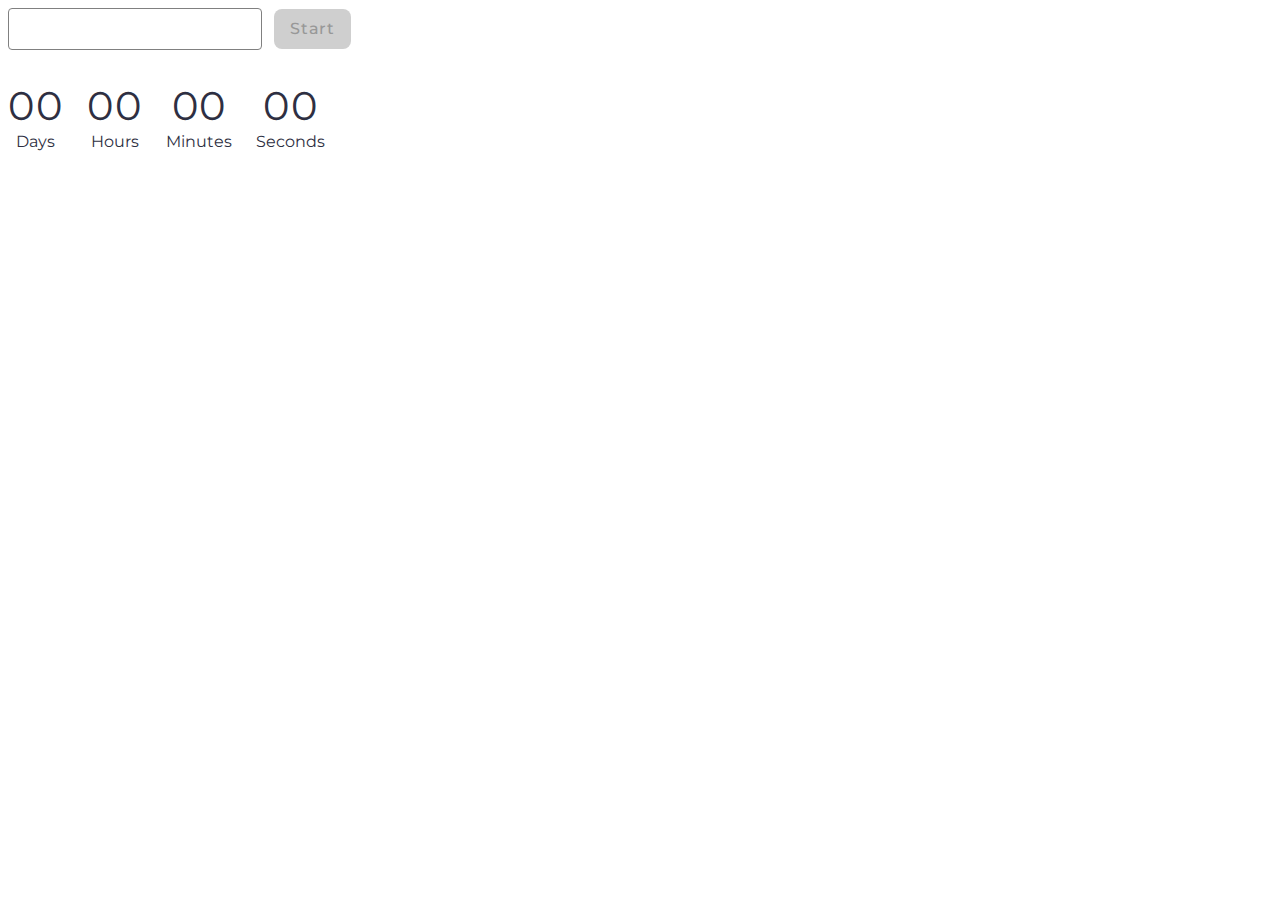
<file: src/1-timer.html>
<!DOCTYPE html>
<html lang="en">
  <head>
    <meta charset="UTF-8" />
    <meta http-equiv="X-UA-Compatible" content="IE=edge" />
    <meta name="viewport" content="width=device-width, initial-scale=1.0" />
    <title>Task 1</title>
    <link rel="preconnect" href="https://fonts.googleapis.com" />
    <link rel="preconnect" href="https://fonts.gstatic.com" crossorigin />
    <link
      href="https://fonts.googleapis.com/css2?family=Montserrat:wght@400;500&display=swap"
      rel="stylesheet"
    />
    <link rel="stylesheet" href="./css/styles.css" />
    <link rel="stylesheet" href="./css/1-timer.css" />
  </head>
  <body>
    <input type="text" id="datetime-picker" data-datetime />
    <button type="button" data-start>Start</button>

    <div class="timer">
      <div class="field">
        <span class="value" data-days>00</span>
        <span class="label">Days</span>
      </div>
      <div class="field">
        <span class="value" data-hours>00</span>
        <span class="label">Hours</span>
      </div>
      <div class="field">
        <span class="value" data-minutes>00</span>
        <span class="label">Minutes</span>
      </div>
      <div class="field">
        <span class="value" data-seconds>00</span>
        <span class="label">Seconds</span>
      </div>
    </div>
    <script type="module" src="./js/1-timer.js"></script>
  </body>
</html>
</file>
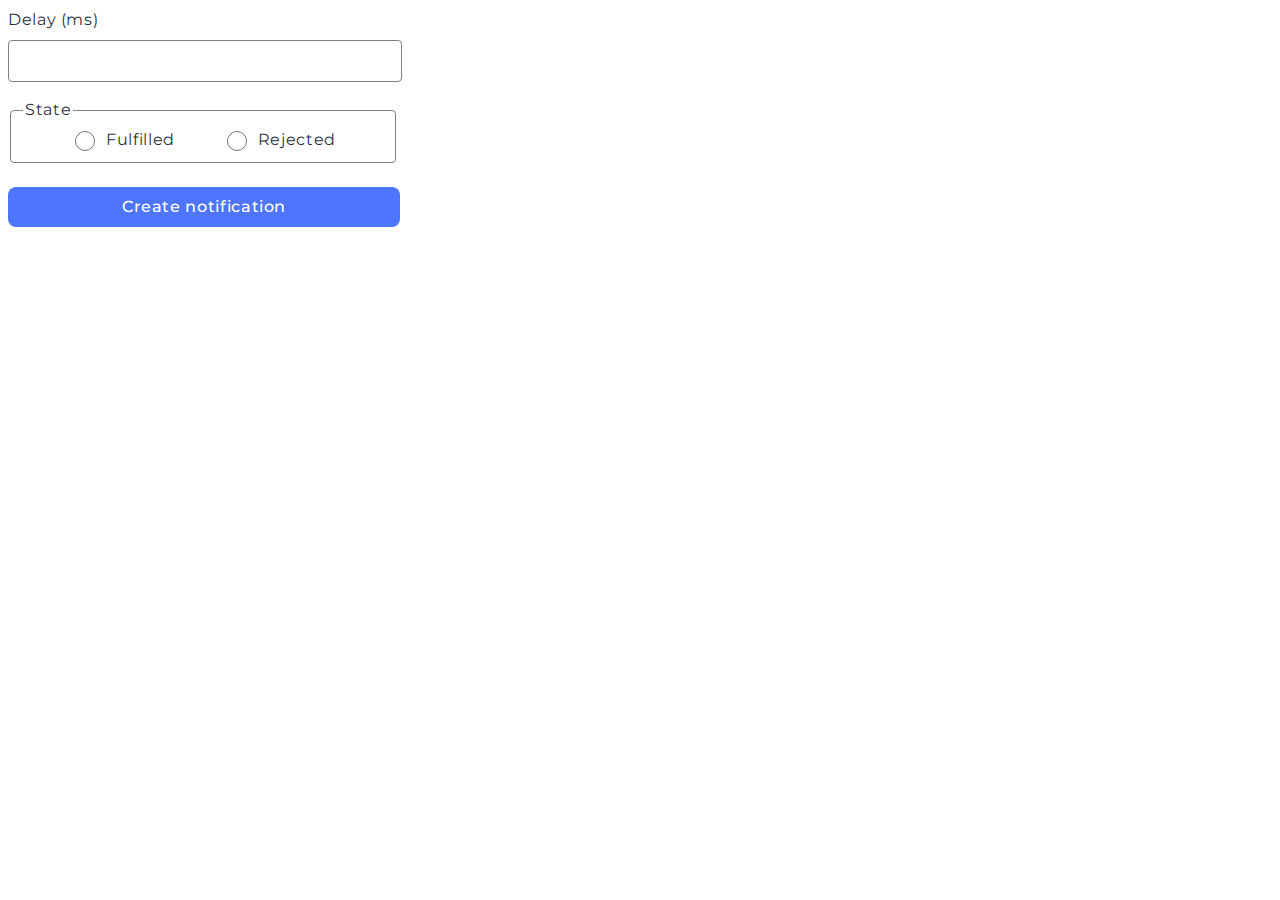
<file: src/2-snackbar.html>
<!DOCTYPE html>
<html lang="en">
  <head>
    <meta charset="UTF-8" />
    <meta http-equiv="X-UA-Compatible" content="IE=edge" />
    <meta name="viewport" content="width=device-width, initial-scale=1.0" />
    <title>Task 2</title>
    <link rel="preconnect" href="https://fonts.googleapis.com" />
    <link rel="preconnect" href="https://fonts.gstatic.com" crossorigin />
    <link
      href="https://fonts.googleapis.com/css2?family=Montserrat:wght@400;500&display=swap"
      rel="stylesheet"
    />
    <link rel="stylesheet" href="./css/styles.css" />
    <link rel="stylesheet" href="./css/2-snackbar.css" />
  </head>
  <body>
    <form class="form">
      <label>
        Delay (ms)
        <input type="number" name="delay" min="0" required />
      </label>

      <fieldset>
        <legend>State</legend>
        <label>
          <input type="radio" name="state" value="fulfilled" required />
          Fulfilled
        </label>
        <label>
          <input type="radio" name="state" value="rejected" required />
          Rejected
        </label>
      </fieldset>

      <button type="submit" create-notification>Create notification</button>
    </form>
    <script type="module" src="./js/2-snackbar.js"></script>
  </body>
</html>
</file>
<file: src/css/1-timer.css>
#datetime-picker {
  border-radius: 4px;
  border: 1px solid #808080;
  padding: 8px 16px;
  color: #2e2f42;
  font-family: Montserrat;
  font-size: 16px;
  font-weight: 400;
  line-height: 24px;
  letter-spacing: 0.64px;
}

#datetime-picker:hover {
  border: 1px solid #000;
}

#datetime-picker:active {
  border: 1px solid #4e75ff !important;
}

.datetime-picker-disable {
  border: 1px solid #808080 !important;
  color: hsl(0, 0%, 50%) !important;
  background-color: #fafafa !important;
}

button {
  border-radius: 8px;
  background: #cfcfcf;
  border: none;
  padding: 8px 16px;
  color: #989898;

  font-family: Montserrat;
  font-size: 16px;
  font-weight: 500;
  line-height: 24px;
  letter-spacing: 0.64px;
  margin-left: 8px;
}

.active-btn {
  background: #4e75ff;
  color: #fff;
}

.active-btn:hover {
  background: #6c8cff;
}

.timer {
  display: flex;
  flex-direction: row;
  column-gap: 24px;
  margin-top: 32px;
}

.field {
  display: flex;
  flex-direction: column;
  align-items: center;
}

.value {
  color: #2e2f42;
  font-family: Montserrat;
  font-size: 40px;
  font-weight: 400;
  line-height: 48px;
  letter-spacing: 1.6px;
}

.label {
  color: #2e2f42;
  font-family: Montserrat;
  font-size: 16px;
  font-weight: 400;
  line-height: 24px;
}
</file>
<file: src/css/2-snackbar.css>
label,
fieldset {
  color: #2e2f42;
  font-family: Montserrat;
  font-size: 16px;
  font-weight: 400;
  line-height: 24px;
  letter-spacing: 0.64px;
}

input[type='number'] {
  display: flex;
  padding: 8px 16px;
  margin-top: 8px;
  width: 360px;

  color: #2e2f42;
  font-family: Montserrat;
  font-size: 16px;
  font-weight: 400;
  line-height: 24px;
  letter-spacing: 0.64px;
}

input,
fieldset {
  border-radius: 4px;
  border: 1px solid #808080;
}

input:hover,
fieldset:hover {
  border: 1px solid #000;
}

input:active {
  border: 1px solid #4e75ff !important;
}

input[type='radio'] {
  width: 20px;
  height: 20px;
}

fieldset label {
  display: flex;
  align-items: center;
  column-gap: 8px;
}

fieldset {
  display: flex;
  width: 360px;
  justify-content: space-evenly;
  margin-top: 16px;
}

button {
  border-radius: 8px;
  background: #4e75ff;
  border: none;
  width: 392px;

  color: #fff;
  font-family: Montserrat;
  font-size: 16px;
  font-weight: 500;
  line-height: 24px;
  letter-spacing: 0.64px;
  padding: 8px 0;
  margin-top: 24px;
}

button:hover {
  background: #6c8cff;
}
</file>
<file: src/css/styles.css>
/**
  |============================
  | include css partials with
  | default @import url()
  |============================
*/
@import url('./reset.css');

:root {
  font-family: Inter, Avenir, Helvetica, Arial, sans-serif;
  font-size: 16px;
  line-height: 24px;
  font-weight: 400;

  color: #242424;
  background-color: rgba(255, 255, 255, 0.87);

  font-synthesis: none;
  text-rendering: optimizeLegibility;
  -webkit-font-smoothing: antialiased;
  -moz-osx-font-smoothing: grayscale;
  -webkit-text-size-adjust: 100%;
}

a {
  display: flex;
}
</file>
